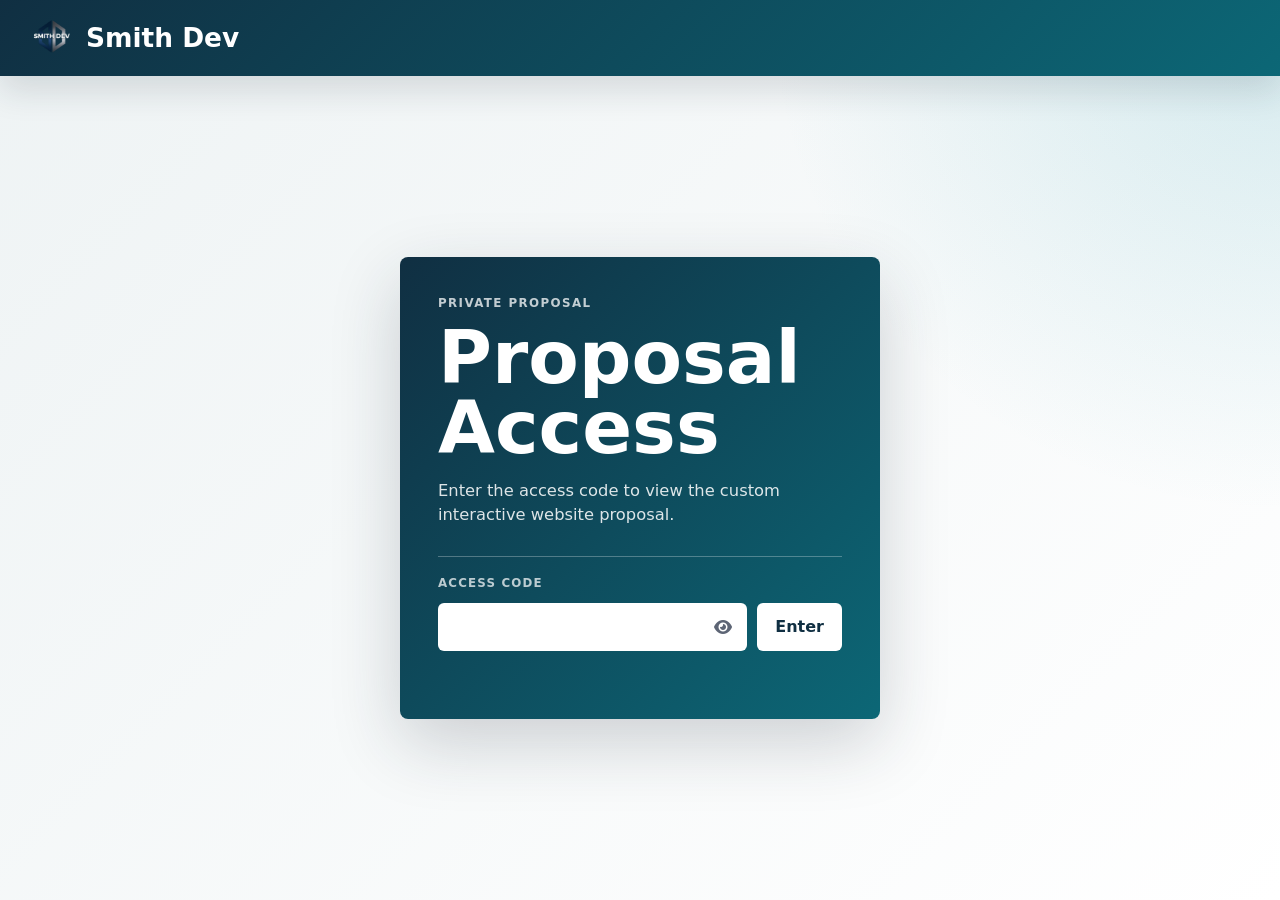
<file: index.html>
<!doctype html>
<html lang="en">
<head>
  <meta charset="utf-8">
  <meta name="viewport" content="width=device-width, initial-scale=1">
  <title>Custom Interactive Website Proposal | Smith Dev</title>
  <meta name="description" content="Custom interactive website proposal options for the client project.">
  <script src="proposal-auth.js"></script>
  <link rel="stylesheet" href="https://cdnjs.cloudflare.com/ajax/libs/font-awesome/6.5.1/css/all.min.css">
  <link rel="stylesheet" href="styles.css">
  <link rel="icon" type="image/png" sizes="32x32" href="./smithdev logo.png">
  
</head>
<body>
  <header class="site-header">
    <button class="menu-button" type="button" aria-label="Open navigation menu" onclick="document.body.classList.toggle('nav-open')"><i class="fa-solid fa-bars" aria-hidden="true"></i></button>
    <a class="brand" href="index.html" aria-label="Smith Dev home">
      <img src="smithdev logo.png" alt="">
      <span>Smith Dev</span>
    </a>
    <nav aria-label="Package pages">
      <a class="active" href="index.html">Home</a>
      <a href="starter.html">Lean</a>
      <a href="standard.html">Standard</a>
      <a href="advanced.html">Advanced</a>
      <div class="settings-menu">
        <button class="settings-button" type="button" aria-label="Open site options" aria-haspopup="true"><i class="fa-solid fa-gear" aria-hidden="true"></i></button>
        <div class="settings-dropdown">
          <a href="contact.html">Contact</a>
          <a href="login.html" data-logout>Log Out</a>
        </div>
      </div>
    </nav>
  </header>

  <main>
    <section class="hero">
      <button class="pdf-button" type="button" onclick="window.print()"><i class="fa-solid fa-file-pdf" aria-hidden="true"></i> Download PDF</button>
      <div class="hero-content">
        <p class="eyebrow">Custom Interactive Website Proposal</p>
        <h1>Custom Interactive Website Proposal</h1>
        <p class="hero-copy">Three build options for a gluten-free and celiac-friendly Disneyland dining website. This proposal is for a responsive web application that runs in a web browser on desktop, tablet, and mobile devices.</p>
        <div class="hero-meta">
          <div class="mobile-hide"><span>Prepared by</span><strong>Smith Dev</strong></div>
          <div><span>Estimated completion</span><strong>By October 2026</strong></div>
        </div>
      </div>
    </section>

    <section class="pricing-section" aria-labelledby="packages">
      <div class="section-heading">
        <p class="section-kicker">Package Options</p>
        <h2 id="packages">Choose the Right Build</h2>
      </div>

      <div class="pricing-grid">
        <article class="plan-card">
          <div class="plan-top">
            <p class="plan-name">Lean Build</p>
          </div>
          <div class="plan-price">$7,000</div>
          <p class="plan-note">A lower-cost informational website foundation with the core map, restaurant, menu, and search experience.</p>
          <a class="plan-button" href="starter.html">View details</a>
          <ul class="feature-list">
            <li>Account access, payment setup, and admin/user permissions</li>
            <li>Static Disneyland map browsing with gluten-free restaurant locations</li>
            <li>Restaurant detail pages and food item database</li>
            <li>Search and filters for parks, restaurants, and food items</li>
            <li>Administrative content management for parks, restaurants, and menu items</li>
            <li>Mobile responsive design for phone, tablet, and desktop</li>
            <li>Domain, hosting, GitHub, and launch setup</li>
          </ul>
        </article>

        <article class="plan-card featured">
          <div class="badge">Recommended</div>
          <div class="plan-top">
            <p class="plan-name">Standard Build</p>
          </div>
          <div class="plan-price">$8,500</div>
          <p class="plan-note">The complete build that matches the primary project vision and launch requirements.</p>
          <a class="plan-button" href="standard.html">View details</a>
          <ul class="feature-list">
            <li>Everything in Lean Build</li>
            <li>Custom uploaded park maps with editable restaurant pins</li>
            <li>Location, nearby restaurants, and approximate walking distance when permission is granted</li>
            <li>Get Directions button that opens Google Maps or Apple Maps</li>
            <li>Custom owner/admin management tools for parks, maps, restaurant pins, menu items, reviews, contributor approvals, permissions, and community updates</li>
            <li>Contributor approval questions from Anna before users can review or upload images</li>
            <li>Reviews, photo uploads, favorites, recently viewed items, and community update approvals</li>
            <li>Subscription management, paid member access, user permissions, and payment setup</li>
          </ul>
        </article>

        <article class="plan-card premium">
          <div class="badge">Most Complete</div>
          <div class="plan-top">
            <p class="plan-name">Advanced Build</p>
          </div>
          <div class="plan-price">$14,000</div>
          <p class="plan-note">Best for a more automated website with premium user experience and owner insight features.</p>
          <a class="plan-button" href="advanced.html">View details</a>
          <ul class="feature-list">
            <li>Everything in Standard Build</li>
            <li>AI chatbot and AI-assisted moderation support</li>
            <li>Google Sign-In, Apple Sign-In, and multi-factor authentication</li>
            <li>Mailchimp email campaign setup for user news and updates</li>
            <li>Dashboard analytics, reporting exports, search analytics, and restaurant popularity insights</li>
            <li>Premium mobile responsive design for phone, tablet, and desktop</li>
            <li>Recently Added, Trending Restaurants, admin activity logs, and premium interface polish</li>
          </ul>
        </article>
      </div>
    </section>

    <section class="compare-section feature-compare" aria-labelledby="compare">
      <div class="compare-title">
        <p class="section-kicker">Compare Features</p>
        <h2 id="compare">Compare All Features</h2>
      </div>

      <div class="compare-plans" aria-label="Package prices">
        <a href="starter.html"><span>Lean Build</span><strong>$7,000</strong></a>
        <a href="standard.html"><span>Standard Build</span><strong>$8,500</strong></a>
        <a href="advanced.html"><span>Advanced Build</span><strong>$14,000</strong></a>
      </div>

      <details class="matrix-group" open>
        <summary class="matrix-heading"><span></span><strong>Project Setup and Launch Services</strong><b class="chevron" aria-hidden="true"></b></summary>
        <div class="table-wrap">
          <table class="feature-matrix">
            <tbody>
              <tr><th scope="row">Scope planning: pages, roles, payments, admin tools, content fields, and launch priorities.</th><td><i class="yes">Yes</i></td><td><i class="yes">Yes</i></td><td><i class="yes">Yes</i></td></tr>
              <tr><th scope="row">Design approval before development: layout direction, visual style, and core website flow.</th><td><i class="yes">Yes</i></td><td><i class="yes">Yes</i></td><td><i class="yes">Yes</i></td></tr>
              <tr><th scope="row">GitHub repository setup for code, version tracking, and project handoff.</th><td><i class="yes">Yes</i></td><td><i class="yes">Yes</i></td><td><i class="yes">Yes</i></td></tr>
              <tr><th scope="row">GoDaddy or Cloudflare domain connection.</th><td><i class="yes">Yes</i></td><td><i class="yes">Yes</i></td><td><i class="yes">Yes</i></td></tr>
              <tr><th scope="row">Hosting, database, website settings, security certificate, and live launch.</th><td><i class="yes">Yes</i></td><td><i class="yes">Yes</i></td><td><i class="yes">Yes</i></td></tr>
              <tr><th scope="row">Mobile responsive design for phone, tablet, and desktop.</th><td><i class="yes">Yes</i></td><td><i class="yes">Yes</i></td><td><i class="yes">Yes</i></td></tr>
              <tr><th scope="row">Custom artwork, icons, and interface polish.</th><td><i class="yes">Yes</i></td><td><i class="yes">Yes</i></td><td><i class="yes">Yes</i></td></tr>
              <tr><th scope="row">Final testing for accounts, payments, admin tools, content, maps, and mobile layout.</th><td><i class="yes">Yes</i></td><td><i class="yes">Yes</i></td><td><i class="yes">Yes</i></td></tr>
            </tbody>
          </table>
        </div>
      </details>

      <details class="matrix-group" open>
        <summary class="matrix-heading"><span></span><strong>Website Views / Screens Included</strong><b class="chevron" aria-hidden="true"></b></summary>
        <div class="table-wrap">
          <table class="feature-matrix">
            <tbody>
              <tr><th scope="row">Home / package landing page.</th><td><i class="yes">Yes</i></td><td><i class="yes">Yes</i></td><td><i class="yes">Yes</i></td></tr>
              <tr><th scope="row">Sign up, sign in, password reset, and email verification pages.</th><td><i class="yes">Yes</i></td><td><i class="yes">Yes</i></td><td><i class="yes">Yes</i></td></tr>
              <tr><th scope="row">User settings page for password change and account deletion.</th><td><i class="yes">Yes</i></td><td><i class="yes">Yes</i></td><td><i class="yes">Yes</i></td></tr>
              <tr><th scope="row">Payment / subscription checkout page.</th><td><i class="yes">Yes</i></td><td><i class="yes">Yes</i></td><td><i class="yes">Yes</i></td></tr>
              <tr><th scope="row">Map page for restaurant pins and food browsing.</th><td><i class="yes">Yes</i></td><td><i class="yes">Yes</i></td><td><i class="yes">Yes</i></td></tr>
              <tr><th scope="row">Restaurant detail page.</th><td><i class="yes">Yes</i></td><td><i class="yes">Yes</i></td><td><i class="yes">Yes</i></td></tr>
              <tr><th scope="row">Food item detail page or section.</th><td><i class="yes">Yes</i></td><td><i class="yes">Yes</i></td><td><i class="yes">Yes</i></td></tr>
              <tr><th scope="row">Favorites and recently viewed view.</th><td><i class="no">No</i></td><td><i class="yes">Yes</i></td><td><i class="yes">Yes</i></td></tr>
              <tr><th scope="row">Review/photo submission view.</th><td><i class="no">No</i></td><td><i class="yes">Yes</i></td><td><i class="yes">Yes</i></td></tr>
              <tr><th scope="row">Contributor questionnaire view.</th><td><i class="no">No</i></td><td><i class="yes">Yes</i></td><td><i class="yes">Yes</i></td></tr>
              <tr><th scope="row">Community update submission view.</th><td><i class="no">No</i></td><td><i class="yes">Yes</i></td><td><i class="yes">Yes</i></td></tr>
              <tr><th scope="row">Owner/admin content dashboard.</th><td><i class="yes">Yes</i></td><td><i class="yes">Yes</i></td><td><i class="yes">Yes</i></td></tr>
              <tr><th scope="row">Advanced analytics and reporting pages.</th><td><i class="no">No</i></td><td><i class="no">No</i></td><td><i class="yes">Yes</i></td></tr>
              <tr><th scope="row">AI chatbot page or widget.</th><td><i class="no">No</i></td><td><i class="no">No</i></td><td><i class="yes">Yes</i></td></tr>
            </tbody>
          </table>
        </div>
      </details>

      <details class="matrix-group" open>
        <summary class="matrix-heading"><span></span><strong>Owner/Admin Management Services</strong><b class="chevron" aria-hidden="true"></b></summary>
        <div class="table-wrap">
          <table class="feature-matrix">
            <tbody>
              <tr><th scope="row">Manage users, permissions, parks, map points, restaurants, menu items, descriptions, and core website content.</th><td><i class="yes">Yes</i></td><td><i class="yes">Yes</i></td><td><i class="yes">Yes</i></td></tr>
              <tr><th scope="row">Manage reviews, contributor approvals, updates, and user-uploaded photos.</th><td><i class="no">No</i></td><td><i class="yes">Yes</i></td><td><i class="yes">Yes</i></td></tr>
              <tr><th scope="row">Dashboard summaries for approvals, activity, submissions, and content status.</th><td><i class="no">No</i></td><td><i class="no">No</i></td><td><i class="yes">Yes</i></td></tr>
              <tr><th scope="row">Restaurant popularity, search analytics, reporting exports, admin logs.</th><td><i class="no">No</i></td><td><i class="no">No</i></td><td><i class="yes">Yes</i></td></tr>
            </tbody>
          </table>
        </div>
      </details>

      <details class="matrix-group" open>
        <summary class="matrix-heading"><span></span><strong>Account, Payment, and Permission Services</strong><b class="chevron" aria-hidden="true"></b></summary>
        <div class="table-wrap">
          <table class="feature-matrix">
            <tbody>
              <tr><th scope="row">User accounts: create account, sign in, and access paid content.</th><td><i class="yes">Yes</i></td><td><i class="yes">Yes</i></td><td><i class="yes">Yes</i></td></tr>
              <tr><th scope="row">User account settings: change password and delete account.</th><td><i class="yes">Yes</i></td><td><i class="yes">Yes</i></td><td><i class="yes">Yes</i></td></tr>
              <tr><th scope="row">Verification and forgotten-password emails.</th><td><i class="yes">Yes</i></td><td><i class="yes">Yes</i></td><td><i class="yes">Yes</i></td></tr>
              <tr><th scope="row">Stripe or PayPal subscription/one-time payment access.</th><td><i class="yes">Yes</i></td><td><i class="yes">Yes</i></td><td><i class="yes">Yes</i></td></tr>
              <tr><th scope="row">Basic user roles: owner/admin access and paid user access.</th><td><i class="yes">Yes</i></td><td><i class="yes">Yes</i></td><td><i class="yes">Yes</i></td></tr>
              <tr><th scope="row">Google Sign-In, Apple Sign-In, and multi-factor authentication.</th><td><i class="no">No</i></td><td><i class="no">No</i></td><td><i class="yes">Yes</i></td></tr>
            </tbody>
          </table>
        </div>
      </details>

      <details class="matrix-group" open>
        <summary class="matrix-heading"><span></span><strong>Dining Content and Search Services</strong><b class="chevron" aria-hidden="true"></b></summary>
        <div class="table-wrap">
          <table class="feature-matrix">
            <tbody>
              <tr><th scope="row">Dining directory: parks, restaurants, carts, snack stands, quick-service locations, and menu items.</th><td><i class="yes">Yes</i></td><td><i class="yes">Yes</i></td><td><i class="yes">Yes</i></td></tr>
              <tr><th scope="row">Restaurant pages: description, hours, category, gluten-free options, allergy notes, mobile ordering, fryer status.</th><td><i class="yes">Yes</i></td><td><i class="yes">Yes</i></td><td><i class="yes">Yes</i></td></tr>
              <tr><th scope="row">Food item pages: name, description, price, gluten-free status, cross-contamination notes, fryer status.</th><td><i class="yes">Yes</i></td><td><i class="yes">Yes</i></td><td><i class="yes">Yes</i></td></tr>
              <tr><th scope="row">Search/filters: park, restaurant, item, meal type, fryer, mobile ordering, gluten-free only, location.</th><td><i class="yes">Yes</i></td><td><i class="yes">Yes</i></td><td><i class="yes">Yes</i></td></tr>
              <tr><th scope="row">Restaurant and menu item image galleries.</th><td><i class="no">No</i></td><td><i class="yes">Yes</i></td><td><i class="yes">Yes</i></td></tr>
              <tr><th scope="row">Saved favorites and recently viewed restaurants/menu items.</th><td><i class="no">No</i></td><td><i class="yes">Yes</i></td><td><i class="yes">Yes</i></td></tr>
              <tr><th scope="row">Recently Added and Trending Restaurants sections.</th><td><i class="no">No</i></td><td><i class="no">No</i></td><td><i class="yes">Yes</i></td></tr>
            </tbody>
          </table>
        </div>
      </details>

      <details class="matrix-group" open>
        <summary class="matrix-heading"><span></span><strong>Map and Location Services</strong><b class="chevron" aria-hidden="true"></b></summary>
        <div class="table-wrap">
          <table class="feature-matrix">
            <tbody>
              <tr><th scope="row">Static map browsing: show restaurant locations and gluten-free foods available, without live user location.</th><td><i class="yes">Yes</i></td><td><i class="yes">Yes</i></td><td><i class="yes">Yes</i></td></tr>
              <tr><th scope="row">Custom uploaded park map with editable restaurant pins.</th><td><i class="no">No</i></td><td><i class="yes">Yes</i></td><td><i class="yes">Yes</i></td></tr>
              <tr><th scope="row">Restaurant latitude and longitude stored for location services.</th><td><i class="no">No</i></td><td><i class="yes">Yes</i></td><td><i class="yes">Yes</i></td></tr>
              <tr><th scope="row">Live map user location, nearby restaurants, and approximate walking distance.</th><td><i class="no">No</i></td><td><i class="yes">Yes</i></td><td><i class="yes">Yes</i></td></tr>
              <tr><th scope="row">Get Directions button opens Google Maps or Apple Maps for turn-by-turn directions.</th><td><i class="no">No</i></td><td><i class="yes">Yes</i></td><td><i class="yes">Yes</i></td></tr>
              <tr><th scope="row">Admin tools for restaurant and food-location map points.</th><td><i class="yes">Yes</i></td><td><i class="yes">Yes</i></td><td><i class="yes">Yes</i></td></tr>
            </tbody>
          </table>
        </div>
      </details>

      <details class="matrix-group" open>
        <summary class="matrix-heading"><span></span><strong>Contributor, Review, and Update Services</strong><b class="chevron" aria-hidden="true"></b></summary>
        <div class="table-wrap">
          <table class="feature-matrix">
            <tbody>
              <tr><th scope="row">Anna's reviewer approval questionnaire.</th><td><i class="no">No</i></td><td><i class="yes">Yes</i></td><td><i class="yes">Yes</i></td></tr>
              <tr><th scope="row">Approve, deny, and revoke contributor permissions.</th><td><i class="no">No</i></td><td><i class="yes">Yes</i></td><td><i class="yes">Yes</i></td></tr>
              <tr><th scope="row">User star ratings, written reviews, and gluten-free/celiac context.</th><td><i class="no">No</i></td><td><i class="yes">Yes</i></td><td><i class="yes">Yes</i></td></tr>
              <tr><th scope="row">User photo uploads for restaurants, menu items, and experiences.</th><td><i class="no">No</i></td><td><i class="yes">Yes</i></td><td><i class="yes">Yes</i></td></tr>
              <tr><th scope="row">Community updates: menu changes, unavailable items, allergy notes.</th><td><i class="no">No</i></td><td><i class="yes">Yes</i></td><td><i class="yes">Yes</i></td></tr>
              <tr><th scope="row">Admin approval before reviews, photos, or updates publish.</th><td><i class="no">No</i></td><td><i class="yes">Yes</i></td><td><i class="yes">Yes</i></td></tr>
              <tr><th scope="row">AI-assisted moderation and advanced review statuses.</th><td><i class="no">No</i></td><td><i class="no">No</i></td><td><i class="yes">Yes</i></td></tr>
            </tbody>
          </table>
        </div>
      </details>

      <details class="matrix-group" open>
        <summary class="matrix-heading"><span></span><strong>Advanced Automation and Premium Polish</strong><b class="chevron" aria-hidden="true"></b></summary>
        <div class="table-wrap">
          <table class="feature-matrix">
            <tbody>
              <tr><th scope="row">AI chatbot for dining questions and website guidance.</th><td><i class="no">No</i></td><td><i class="no">No</i></td><td><i class="yes">Yes</i></td></tr>
              <tr><th scope="row">AI guidance content, answer sources, and owner review controls.</th><td><i class="no">No</i></td><td><i class="no">No</i></td><td><i class="yes">Yes</i></td></tr>
              <tr><th scope="row">Mailchimp campaigns for news, announcements, and user updates.</th><td><i class="no">No</i></td><td><i class="no">No</i></td><td><i class="yes">Yes</i></td></tr>
              <tr><th scope="row">Premium interface polish, extra testing, and larger launch review.</th><td><i class="no">No</i></td><td><i class="no">No</i></td><td><i class="yes">Yes</i></td></tr>
            </tbody>
          </table>
        </div>
      </details>
    </section>

    <section class="page-band platform-section" aria-labelledby="platform">
      <div class="section-heading">
        <p class="section-kicker">Platform Clarification</p>
        <h2 id="platform">Responsive Website</h2>
      </div>
      <p class="lead">This proposal includes the design and development of a custom responsive web application that runs in a web browser on desktop, tablet, and mobile devices. It is optimized for mobile use and does not include native iPhone or Android applications unless specifically noted.</p>
      <div class="platform-grid">
        <div>
          <h3>Included</h3>
          <ul class="scope-list">
            <li>Responsive website / web application.</li>
            <li>Works on desktop, tablet, and mobile browsers.</li>
            <li>Can be saved to a phone home screen for quick access.</li>
          </ul>
        </div>
        <div>
          <h3>Not Included</h3>
          <ul class="scope-list">
            <li>Native iPhone application.</li>
            <li>Native Android application.</li>
            <li>Apple App Store or Google Play Store submission.</li>
          </ul>
        </div>
      </div>
    </section>

    <p class="fine-print">*Estimated completion assumes timely client feedback, approval of milestones, and receipt of required content.</p>

  </main>
</body>
</html>
</file>
<file: styles.css>
:root {
  --ink: #172033;
  --muted: #5d6575;
  --line: #dce4ea;
  --paper: #ffffff;
  --wash: #f5f8f8;
  --brand: #0c6776;
  --brand-dark: #102f42;
  --accent: #2f9fb3;
  --premium: #0a4f68;
}

* {
  box-sizing: border-box;
}

body {
  margin: 0;
  color: var(--ink);
  background: #eef3f4;
  font-family: Inter, ui-sans-serif, system-ui, -apple-system, BlinkMacSystemFont, "Segoe UI", sans-serif;
  line-height: 1.5;
}

a {
  color: inherit;
}

.site-header {
  position: sticky;
  top: 0;
  z-index: 10;
  display: flex;
  align-items: center;
  justify-content: space-between;
  gap: 22px;
  padding: 14px 28px;
  background: rgba(255, 255, 255, 0.92);
  border-bottom: 1px solid var(--line);
  backdrop-filter: blur(14px);
}

.menu-button {
  display: none;
  place-items: center;
  width: 42px;
  height: 42px;
  flex: 0 0 auto;
  padding: 0;
  color: var(--brand-dark);
  background: transparent;
  border: 0;
  border-radius: 6px;
  cursor: pointer;
  font: inherit;
  font-size: 1.35rem;
}

.menu-button:hover,
.menu-button:focus-visible {
  color: var(--brand);
  background: var(--wash);
  outline: none;
}

.brand {
  display: inline-flex;
  align-items: center;
  gap: 12px;
  color: var(--brand-dark);
  font-weight: 850;
  text-decoration: none;
}

.brand img {
  width: 56px;
  height: 56px;
  object-fit: contain;
  border-radius: 6px;
}

.brand span {
  color: var(--brand-dark);
  font-size: clamp(1.45rem, 2.4vw, 2rem);
  font-weight: 900;
  line-height: 1;
}

nav {
  display: flex;
  align-items: center;
  gap: 6px;
  flex-wrap: wrap;
}

nav a {
  padding: 8px 10px;
  color: var(--muted);
  border-radius: 6px;
  font-size: 0.9rem;
  font-weight: 750;
  text-decoration: none;
}

nav a:hover,
nav a.active {
  color: var(--brand-dark);
  background: var(--wash);
}

.settings-menu {
  position: relative;
  display: inline-flex;
}

.settings-button {
  display: inline-grid;
  place-items: center;
  width: 42px;
  height: 42px;
  padding: 0;
  color: var(--muted);
  background: transparent;
  border: 0;
  border-radius: 6px;
  cursor: pointer;
  font: inherit;
  font-size: 1.35rem;
  line-height: 1;
}

.settings-button:hover,
.settings-button:focus-visible,
.settings-button.active {
  color: var(--brand-dark);
  background: transparent;
}

.settings-dropdown {
  position: absolute;
  top: calc(100% + 12px);
  right: 0;
  min-width: 150px;
  padding: 14px 8px;
  background: #ffffff;
  border: 1px solid var(--line);
  border-radius: 8px;
  box-shadow: 0 18px 45px rgba(28, 42, 55, 0.16);
  opacity: 0;
  pointer-events: none;
  transform: translateY(-4px);
  transition: opacity 0.18s ease 0.15s, transform 0.18s ease 0.15s;
}

.settings-dropdown::before {
  position: absolute;
  right: 0;
  bottom: 100%;
  width: 100%;
  height: 16px;
  content: "";
}

.settings-menu:hover .settings-dropdown,
.settings-menu:focus-within .settings-dropdown {
  opacity: 1;
  pointer-events: auto;
  transform: translateY(0);
  transition-delay: 0s;
}

.settings-dropdown a {
  display: block;
  width: 100%;
}

.back-to-top {
  display: none;
}

main {
  width: min(1180px, calc(100% - 32px));
  margin: 0 auto;
  padding-bottom: 72px;
}

.proposal {
  width: min(100%, 980px);
  margin: 28px auto 60px;
  background: var(--paper);
  box-shadow: 0 24px 80px rgba(28, 42, 55, 0.18);
}

.cover {
  position: relative;
  min-height: 620px;
  display: grid;
  grid-template-columns: 0.95fr 1.05fr;
  overflow: hidden;
  background: #eef4f4;
}

.cover-copy {
  display: flex;
  flex-direction: column;
  justify-content: space-between;
  padding: 46px;
  color: #ffffff;
  background: linear-gradient(180deg, var(--brand-dark), #0c6b78);
}

.cover-copy .summary {
  max-width: 560px;
  margin: 0;
  color: rgba(255, 255, 255, 0.88);
  font-size: 1.05rem;
}

.cover-meta {
  display: grid;
  margin-top: 36px;
  padding-top: 18px;
  border-top: 1px solid rgba(255, 255, 255, 0.28);
}

.cover-meta div {
  display: grid;
  gap: 3px;
  padding: 10px 0;
}

.cover-meta span {
  color: rgba(255, 255, 255, 0.7);
  font-size: 0.7rem;
  font-weight: 800;
  text-transform: uppercase;
  letter-spacing: 0.1em;
}

.cover-meta strong {
  color: #ffffff;
  font-size: 1rem;
}

.cover-visual {
  display: flex;
  align-items: center;
  justify-content: center;
  padding: 46px;
}

.brand-panel {
  width: min(100%, 520px);
  border-radius: 8px;
  box-shadow: 0 24px 70px rgba(24, 44, 58, 0.18);
}

.brand-panel img {
  display: block;
  width: 100%;
  height: auto;
  border-radius: 8px;
}

.page {
  padding: 34px 54px;
  border-top: 1px solid var(--line);
}

.hero,
.package-hero {
  position: relative;
  margin: 28px 0 18px;
  padding: 46px;
  color: #ffffff;
  background: linear-gradient(135deg, var(--brand-dark), var(--brand));
  border-radius: 8px;
  box-shadow: 0 24px 70px rgba(28, 42, 55, 0.16);
}

.hero h1 {
  color: #ffffff;
}

.hero-content {
  max-width: 880px;
  padding-right: 180px;
}

.pdf-button {
  position: absolute;
  top: 22px;
  right: 22px;
  z-index: 2;
  display: inline-flex;
  align-items: center;
  gap: 8px;
  padding: 10px 13px;
  color: var(--brand-dark);
  background: #ffffff;
  border: 1px solid rgba(255, 255, 255, 0.35);
  border-radius: 6px;
  box-shadow: 0 12px 30px rgba(16, 47, 66, 0.18);
  cursor: pointer;
  font: inherit;
  font-size: 0.82rem;
  font-weight: 850;
}

.pdf-button:hover,
.pdf-button:focus-visible {
  color: #ffffff;
  background: var(--brand-dark);
  outline: none;
}

.cover-pdf {
  color: #ffffff;
  background: rgba(16, 47, 66, 0.92);
  border-color: rgba(255, 255, 255, 0.25);
}

.cover-pdf:hover,
.cover-pdf:focus-visible {
  color: var(--brand-dark);
  background: #ffffff;
}

.proposal h1 {
  max-width: 10ch;
  font-size: clamp(3.1rem, 7vw, 5.65rem);
}

.package-hero.recommended {
  background: linear-gradient(135deg, #103244, #0d7374);
}

.package-hero.premium {
  background: linear-gradient(135deg, var(--brand-dark), var(--premium));
}

.eyebrow,
.section-kicker,
.plan-name {
  margin: 0 0 10px;
  font-size: 0.74rem;
  font-weight: 850;
  letter-spacing: 0.12em;
  text-transform: uppercase;
}

.eyebrow {
  color: rgba(255, 255, 255, 0.75);
}

.section-kicker,
.plan-name {
  color: var(--brand);
}

h1,
h2,
h3,
p {
  margin-top: 0;
}

h1 {
  max-width: 780px;
  margin-bottom: 16px;
  font-size: clamp(3rem, 7vw, 5.8rem);
  line-height: 0.95;
  letter-spacing: 0;
}

h2 {
  margin-bottom: 12px;
  color: var(--brand-dark);
  font-size: clamp(1.55rem, 3vw, 2.25rem);
  line-height: 1.05;
}

h3 {
  margin-bottom: 0;
  color: var(--brand-dark);
  font-size: 1rem;
}

.hero-copy {
  max-width: 740px;
  margin-bottom: 0;
  color: rgba(255, 255, 255, 0.88);
  font-size: 1.08rem;
}

.hero-meta {
  display: flex;
  gap: 14px;
  flex-wrap: wrap;
  margin-top: 28px;
}

.hero-meta div,
.mini-grid div,
.summary-card {
  background: var(--paper);
  border: 1px solid var(--line);
  border-radius: 8px;
}

.hero-meta div {
  min-width: 190px;
  padding: 14px 16px;
  color: var(--ink);
}

.hero-meta span,
dt {
  display: block;
  color: var(--muted);
  font-size: 0.72rem;
  font-weight: 850;
  letter-spacing: 0.08em;
  text-transform: uppercase;
}

.hero-meta strong,
dd {
  margin: 4px 0 0;
  color: var(--brand-dark);
  font-weight: 850;
}

.stats {
  display: grid;
  grid-template-columns: repeat(3, 1fr);
  gap: 14px;
  margin-top: 18px;
}

.stat {
  min-height: 96px;
  padding: 14px;
  background: var(--wash);
  border: 1px solid var(--line);
  border-radius: 8px;
}

.stat span {
  display: block;
  color: var(--muted);
  font-size: 0.76rem;
  font-weight: 800;
  text-transform: uppercase;
  letter-spacing: 0.08em;
}

.stat strong {
  display: block;
  margin-top: 7px;
  color: var(--brand-dark);
  font-size: 1.35rem;
  line-height: 1.08;
}

.pricing-section,
.compare-section,
.cost-section,
.content-grid,
.page-band {
  margin: 18px 0;
  padding: 28px;
  background: var(--paper);
  border: 1px solid var(--line);
  border-radius: 8px;
}

.section-heading {
  margin-bottom: 20px;
}

.pricing-grid {
  display: grid;
  grid-template-columns: repeat(3, minmax(0, 1fr));
  gap: 16px;
  align-items: start;
}

.plan-card {
  position: relative;
  overflow: hidden;
  min-height: 100%;
  padding: 20px;
  background: #ffffff;
  border: 1px solid var(--line);
  border-radius: 8px;
}

.plan-card::before {
  content: "";
  position: absolute;
  inset: 0 0 auto;
  height: 4px;
  background: linear-gradient(90deg, var(--brand), var(--accent));
}

.plan-card.featured {
  border-color: var(--accent);
  box-shadow: 0 18px 48px rgba(12, 103, 118, 0.13);
}

.plan-card.premium {
  border-color: var(--premium);
}

.badge {
  display: inline-block;
  margin-bottom: 8px;
  padding: 5px 8px;
  color: #ffffff;
  background: var(--premium);
  border-radius: 4px;
  font-size: 0.72rem;
  font-weight: 850;
  text-transform: uppercase;
}

.plan-top {
  min-height: 32px;
}

.plan-price,
.package-price {
  margin: 6px 0 8px;
  color: var(--brand-dark);
  font-size: 2.5rem;
  font-weight: 900;
  line-height: 1;
}

.package-price {
  color: #ffffff;
  font-size: 3rem;
}

.plan-note,
.lead {
  color: var(--muted);
}

.plan-button {
  display: block;
  margin: 18px 0;
  padding: 12px 14px;
  color: #ffffff;
  background: var(--brand);
  border-radius: 6px;
  font-weight: 850;
  text-align: center;
  text-decoration: none;
}

.plan-card.premium .plan-button {
  color: #ffffff;
  background: var(--brand-dark);
}

.feature-list {
  display: grid;
  gap: 11px;
  margin: 0;
  padding: 0;
  list-style: none;
}

.feature-list li {
  position: relative;
  padding-left: 20px;
  color: #263244;
  font-size: 0.92rem;
}

.feature-list li::before {
  content: "";
  position: absolute;
  left: 0;
  top: 0.66em;
  width: 8px;
  height: 8px;
  background: var(--accent);
  border-radius: 999px;
}

.feature-list.large {
  gap: 12px;
}

.feature-list.large li {
  padding: 12px 12px 12px 34px;
  background: var(--wash);
  border: 1px solid var(--line);
  border-radius: 8px;
  font-size: 1rem;
}

.feature-list.large li::before {
  left: 14px;
  top: 19px;
}

.feature-grid,
.scope-list {
  display: grid;
  grid-template-columns: 1fr;
  gap: 10px;
  margin: 16px 0 0;
  padding: 0;
  list-style: none;
}

.feature-grid li,
.scope-list li {
  position: relative;
  padding: 11px 13px 11px 36px;
  background: #ffffff;
  border: 1px solid var(--line);
  border-radius: 8px;
}

.feature-grid li::before,
.scope-list li::before {
  content: "";
  position: absolute;
  left: 15px;
  top: 17px;
  width: 9px;
  height: 9px;
  background: var(--accent);
  border-radius: 999px;
  box-shadow: 0 0 0 4px rgba(47, 159, 179, 0.14);
}

.platform-grid {
  display: grid;
  grid-template-columns: repeat(2, minmax(0, 1fr));
  gap: 16px;
  margin-top: 18px;
}

.platform-grid > div {
  padding: 18px;
  background: var(--wash);
  border: 1px solid var(--line);
  border-radius: 8px;
}

.table-wrap {
  overflow-x: auto;
}

.feature-compare {
  padding: 34px 22px;
}

.compare-title {
  margin-bottom: 22px;
  text-align: center;
}

.compare-title h2 {
  font-size: clamp(2.35rem, 6vw, 4.2rem);
  font-weight: 450;
  line-height: 1;
}

.compare-plans {
  display: grid;
  grid-template-columns: 42% repeat(3, minmax(0, 1fr));
  gap: 14px;
  width: 100%;
  margin: 0 auto 22px;
}

.compare-plans::before {
  content: "";
}

.compare-plans a {
  position: relative;
  display: grid;
  min-height: 72px;
  place-items: center;
  padding: 12px;
  color: var(--ink);
  background: #ffffff;
  border: 1px solid #bccbd4;
  border-radius: 8px;
  text-align: center;
  text-decoration: none;
}

.compare-plans a.best {
  border-color: var(--brand-dark);
  box-shadow: inset 0 12px 0 var(--brand-dark);
}

.compare-plans em {
  position: absolute;
  top: 2px;
  color: #ffffff;
  font-size: 0.62rem;
  font-style: normal;
  font-weight: 850;
  text-transform: uppercase;
}

.compare-plans span,
.compare-plans strong {
  display: block;
}

.compare-plans span {
  color: var(--muted);
  font-size: 0.8rem;
}

.compare-plans strong {
  color: var(--brand-dark);
  font-size: 0.95rem;
}

.matrix-group {
  margin-top: 10px;
}

.matrix-group summary {
  cursor: pointer;
  list-style: none;
}

.matrix-group summary::-webkit-details-marker {
  display: none;
}

.matrix-heading {
  display: grid;
  grid-template-columns: auto 1fr auto;
  align-items: center;
  gap: 10px;
  padding: 12px 14px;
  color: var(--brand-dark);
  background: #ffffff;
  border: 1px solid var(--accent);
  border-radius: 8px;
  box-shadow: inset 0 2px 0 rgba(47, 159, 179, 0.22);
}

.matrix-heading span {
  width: 18px;
  height: 18px;
  background: linear-gradient(135deg, var(--brand), var(--accent));
  border-radius: 50%;
}

.matrix-heading strong {
  font-size: 0.9rem;
}

.matrix-heading .chevron {
  width: 11px;
  height: 11px;
  border-right: 2px solid var(--brand);
  border-bottom: 2px solid var(--brand);
  transform: rotate(45deg) translateY(-2px);
  transition: transform 0.18s ease;
}

.matrix-group[open] .matrix-heading .chevron {
  transform: rotate(225deg) translateY(-2px);
}

.feature-matrix {
  margin-top: 6px;
  min-width: 760px;
  background: #ffffff;
  border: 1px solid var(--line);
  border-radius: 8px;
  border-collapse: separate;
  border-spacing: 0;
  overflow: hidden;
}

.feature-matrix th,
.feature-matrix td {
  padding: 11px 14px;
  border-bottom: 1px solid var(--line);
  font-size: 0.84rem;
}

.feature-matrix th {
  width: 42%;
  color: #263244;
  font-weight: 550;
  letter-spacing: 0;
  text-transform: none;
}

.feature-matrix td {
  width: 19.333%;
  color: var(--brand-dark);
  text-align: center;
}

.feature-matrix tr:last-child th,
.feature-matrix tr:last-child td {
  border-bottom: 0;
}

.feature-matrix tbody tr:nth-child(even) td,
.feature-matrix tbody tr:nth-child(even) th {
  background: var(--wash);
}

.feature-matrix i {
  font-style: normal;
  font-weight: 750;
}

.feature-matrix .yes {
  display: inline-grid;
  place-items: center;
  width: 22px;
  height: 22px;
  color: var(--brand);
  font-size: 0;
}

.feature-matrix .yes::before {
  content: "\2713";
  color: var(--accent);
  font-size: 1.18rem;
  font-weight: 900;
  line-height: 1;
}

.feature-matrix .no {
  display: inline-grid;
  place-items: center;
  width: 22px;
  height: 22px;
  color: #a7b5bf;
  font-size: 0;
}

.feature-matrix .no::before {
  content: "\2013";
  color: #b7c5ce;
  font-size: 1.05rem;
  font-weight: 850;
  line-height: 1;
}

table {
  width: 100%;
  border-collapse: collapse;
}

th,
td {
  padding: 13px 14px;
  text-align: left;
  border-bottom: 1px solid var(--line);
  vertical-align: top;
}

th {
  color: var(--brand-dark);
  font-size: 0.78rem;
  letter-spacing: 0.07em;
  text-transform: uppercase;
}

th span {
  display: inline-block;
  margin-top: 4px;
  color: var(--muted);
  font-size: 0.78rem;
  letter-spacing: 0;
  text-transform: none;
}

tbody tr:nth-child(even) td {
  background: var(--wash);
}

.total-row td,
.total-row strong {
  color: var(--brand-dark);
  font-weight: 850;
}

.technical-table th,
.technical-table td {
  white-space: normal;
}

.technical-table td:first-child {
  width: 24%;
}

.technical-table td:nth-child(2) {
  width: 28%;
  font-weight: 750;
  color: var(--brand-dark);
}

.price-band {
  display: grid;
  grid-template-columns: 1fr auto;
  align-items: center;
  gap: 20px;
  margin-top: 18px;
  padding: 20px;
  color: #ffffff;
  background: var(--brand-dark);
  border-radius: 8px;
}

.price-band p {
  margin: 0;
  color: rgba(255, 255, 255, 0.76);
}

.price-band strong {
  display: block;
  margin-top: 4px;
  font-size: 1.18rem;
}

.price {
  color: #ffffff;
  font-size: 2.6rem;
  font-weight: 850;
  line-height: 1;
  white-space: nowrap;
}

.payment {
  position: relative;
  display: grid;
  grid-template-columns: repeat(3, minmax(0, 1fr));
  gap: 18px;
  margin-top: 24px;
}

.payment::before {
  position: absolute;
  top: 34px;
  left: 12%;
  right: 12%;
  height: 2px;
  background: linear-gradient(90deg, var(--brand), var(--accent));
  content: "";
}

.payment-step {
  position: relative;
  z-index: 1;
  padding: 56px 18px 18px;
  background: #ffffff;
  border: 1px solid var(--line);
  border-radius: 8px;
}

.payment-step::before {
  position: absolute;
  top: 22px;
  left: 18px;
  width: 20px;
  height: 20px;
  background: var(--brand);
  border: 4px solid #ffffff;
  border-radius: 50%;
  box-shadow: 0 0 0 1px var(--accent);
  content: "";
}

.payment-step span {
  color: var(--muted);
  font-size: 0.76rem;
  font-weight: 800;
  text-transform: uppercase;
  letter-spacing: 0.08em;
}

.payment-step strong {
  display: block;
  margin-top: 5px;
  color: var(--brand-dark);
  font-size: 1.35rem;
}

.payment-note {
  margin-top: 18px;
  padding: 18px;
  background: var(--wash);
  border: 1px solid var(--line);
  border-left: 4px solid var(--brand);
  border-radius: 8px;
}

.payment-note strong {
  display: block;
  color: var(--brand-dark);
  font-size: 1rem;
}

.payment-note p {
  margin: 6px 0 0;
  color: var(--muted);
}

.content-grid {
  display: grid;
  grid-template-columns: minmax(0, 1.5fr) minmax(280px, 0.7fr);
  gap: 24px;
  align-items: start;
}

.summary-card {
  padding: 22px;
}

.summary-card.premium {
  border-color: rgba(12, 103, 118, 0.4);
}

.summary-card dl {
  display: grid;
  gap: 14px;
  margin: 20px 0 0;
}

.summary-card dl div {
  padding-top: 14px;
  border-top: 1px solid var(--line);
}

.mini-grid {
  display: grid;
  grid-template-columns: repeat(5, minmax(0, 1fr));
  gap: 12px;
}

.mini-grid div {
  padding: 15px;
}

.mini-grid strong {
  display: block;
  color: var(--brand-dark);
}

.mini-grid span {
  display: block;
  margin-top: 4px;
  color: var(--muted);
  font-size: 0.88rem;
}

.contact-hero h1 {
  max-width: 780px;
}

.contact-section {
  margin: 18px 0;
  padding: 36px;
  background: var(--paper);
  border: 1px solid var(--line);
  border-radius: 8px;
  box-shadow: 0 18px 60px rgba(28, 42, 55, 0.1);
}

.contact-grid {
  display: grid;
  grid-template-columns: repeat(3, minmax(0, 1fr));
  gap: 14px;
}

.contact-card {
  padding: 20px;
  background: var(--wash);
  border: 1px solid var(--line);
  border-radius: 8px;
}

.contact-card span {
  display: block;
  margin-bottom: 8px;
  color: var(--brand);
  font-size: 0.74rem;
  font-weight: 850;
  letter-spacing: 0.12em;
  text-transform: uppercase;
}

.contact-card strong {
  display: block;
  color: var(--brand-dark);
  font-size: 1.1rem;
  overflow-wrap: anywhere;
}

.contact-card a {
  color: inherit;
  text-decoration-thickness: 2px;
  text-underline-offset: 4px;
}

.contact-card p,
.contact-profile p {
  margin: 10px 0 0;
  color: var(--muted);
}

.contact-profile {
  max-width: 820px;
}

.fine-print {
  margin: 18px 0 0;
  color: var(--muted);
  font-size: 0.86rem;
}

@media (max-width: 900px) {
  .pricing-grid,
  .content-grid,
  .mini-grid,
  .platform-grid,
  .contact-grid {
    grid-template-columns: 1fr;
  }

  .site-header {
    position: static;
    align-items: center;
    flex-direction: row;
    justify-content: flex-start;
    gap: 10px;
    padding: 10px 16px;
    backdrop-filter: none;
  }

  .menu-button {
    display: inline-grid;
    order: 1;
  }

  .brand {
    order: 2;
    gap: 8px;
  }

  .brand img {
    width: 44px;
    height: 44px;
  }

  .brand span {
    font-size: 1.5rem;
  }

  nav {
    position: fixed;
    top: 65px;
    bottom: auto;
    left: 0;
    right: auto;
    order: 3;
    display: flex;
    align-items: stretch;
    flex-direction: column;
    gap: 6px;
    width: min(86vw, 360px);
    min-height: calc(100dvh - 65px);
    padding: 18px;
    background: #ffffff;
    border-right: 1px solid var(--line);
    border-radius: 0 10px 10px 0;
    box-shadow: 18px 0 50px rgba(28, 42, 55, 0.2);
    transform: translateX(-105%);
    transition: transform 0.22s ease;
  }

  .nav-open nav {
    transform: translateX(0);
  }

  .nav-open::before {
    position: fixed;
    inset: 65px 0 0;
    z-index: 18;
    background: rgba(16, 47, 66, 0.24);
    content: "";
  }

  nav a {
    width: 100%;
    padding: 12px 12px;
    font-size: 1rem;
  }

  .settings-menu {
    display: block;
    width: 100%;
  }

  .settings-button {
    display: none;
  }

  .settings-dropdown {
    position: static;
    display: block;
    min-width: 0;
    margin-top: 0;
    padding: 0;
    background: transparent;
    border: 0;
    box-shadow: none;
    opacity: 1;
    pointer-events: auto;
    transform: none;
    transition: none;
  }

  .settings-dropdown a {
    width: 100%;
    padding: 12px;
  }

  .settings-dropdown::before {
    display: none;
  }

  .settings-menu:hover .settings-dropdown,
  .settings-menu:focus-within .settings-dropdown {
    display: block;
  }

  .site-header {
    z-index: 40;
  }

  .menu-button,
  .brand {
    position: relative;
    z-index: 21;
  }

  .nav-open nav {
    z-index: 39;
  }

  .back-to-top {
    position: fixed;
    right: 18px;
    bottom: 18px;
    z-index: 35;
    display: inline-grid;
    place-items: center;
    width: 54px;
    height: 54px;
    padding: 0;
    color: #ffffff;
    background: var(--brand-dark);
    border: 0;
    border-radius: 999px;
    box-shadow: 0 16px 34px rgba(16, 47, 66, 0.26);
    cursor: pointer;
    font: inherit;
    font-size: 1.05rem;
    opacity: 0;
    pointer-events: none;
    transform: translateY(10px);
    transition: opacity 0.18s ease, transform 0.18s ease, background 0.18s ease;
  }

  .back-to-top span {
    position: absolute;
    width: 1px;
    height: 1px;
    overflow: hidden;
    clip: rect(0 0 0 0);
    white-space: nowrap;
  }

  .back-to-top.is-visible {
    opacity: 1;
    pointer-events: auto;
    transform: translateY(0);
  }

  .back-to-top:hover,
  .back-to-top:focus-visible {
    background: var(--brand);
    outline: none;
  }

  .hero,
  .package-hero,
  .pricing-section,
  .compare-section,
  .cost-section,
  .contact-section,
  .content-grid,
  .page-band {
    padding: 22px;
  }

  .hero {
    width: 100%;
    min-height: 460px;
    margin: 18px auto 18px;
    padding: 30px 24px;
    overflow: hidden;
    border-radius: 8px;
  }

  main {
    width: min(100% - 24px, 1180px);
  }

  .proposal {
    width: 100%;
    margin: 18px auto 42px;
  }

  .cover {
    min-height: auto;
    grid-template-columns: 1fr;
  }

  .cover-copy {
    min-height: auto;
    padding: 30px 24px;
  }

  .cover-copy .summary {
    font-size: 1rem;
  }

  .cover-meta {
    margin-top: 26px;
  }

  .cover-visual {
    display: none;
  }

  .page {
    padding: 28px 22px;
    overflow-x: auto;
  }

  .proposal h1 {
    max-width: none;
    font-size: clamp(2.6rem, 13vw, 4.2rem);
  }

  .stats,
  .price-band {
    grid-template-columns: 1fr;
  }

  .stat {
    min-height: auto;
  }

  .price-band {
    align-items: start;
  }

  .price {
    font-size: 2.25rem;
  }

  .feature-grid li,
  .scope-list li {
    padding: 11px 12px 11px 32px;
  }

  .feature-grid li::before,
  .scope-list li::before {
    left: 13px;
  }

  table {
    min-width: 620px;
  }

  .technical-table td:first-child,
  .technical-table td:nth-child(2) {
    width: auto;
  }

  .hero-content {
    padding-right: 0;
  }

  .hero h1 {
    max-width: 9ch;
    font-size: clamp(3rem, 11vw, 4.35rem);
  }

  .hero .hero-copy {
    max-width: 36rem;
    margin-top: 18px;
  }

  .hero .hero-meta {
    display: grid;
    gap: 0;
    margin-top: 28px;
    padding-top: 18px;
    border-top: 1px solid rgba(255, 255, 255, 0.28);
  }

  .hero .hero-meta div {
    width: auto;
    min-width: 0;
    padding: 10px 0;
    color: #ffffff;
    background: transparent;
    border: 0;
    border-radius: 0;
  }

  .hero .hero-meta span {
    color: rgba(255, 255, 255, 0.72);
  }

  .hero .hero-meta strong {
    color: #ffffff;
  }

  .pdf-button {
    display: none;
  }

  .mobile-hide {
    display: none;
  }

  .cover-pdf {
    justify-self: end;
    margin: 16px 16px 0 0;
  }

  h1 {
    font-size: 3rem;
  }

  .compare-plans {
    position: sticky;
    top: 0;
    z-index: 8;
    grid-template-columns: repeat(3, minmax(0, 1fr));
    gap: 4px;
    margin: 0 -10px 16px;
    padding: 8px;
    background: rgba(238, 243, 244, 0.98);
    border-bottom: 1px solid var(--line);
  }

  .compare-plans a {
    min-height: 72px;
    padding: 11px 6px;
    border-radius: 6px;
  }

  .compare-plans span {
    font-size: 0.76rem;
    line-height: 1.2;
  }

  .compare-plans strong {
    margin-top: 5px;
    font-size: 0.94rem;
    line-height: 1.1;
  }

  .feature-compare .table-wrap {
    overflow-x: visible;
  }

  .feature-matrix,
  .feature-matrix tbody,
  .feature-matrix tr,
  .feature-matrix th,
  .feature-matrix td {
    display: block;
    width: 100%;
  }

  .feature-matrix {
    min-width: 0;
    border: 0;
    background: transparent;
  }

  .feature-matrix tr {
    display: grid;
    grid-template-columns: repeat(3, minmax(0, 1fr));
    gap: 0;
    margin-bottom: 0;
    background: #ffffff;
    border: 1px solid var(--line);
    border-bottom: 0;
    border-radius: 0;
    overflow: hidden;
  }

  .feature-matrix tr:first-child {
    border-radius: 8px 8px 0 0;
  }

  .feature-matrix tr:last-child {
    border-bottom: 1px solid var(--line);
    border-radius: 0 0 8px 8px;
  }

  .feature-matrix th {
    grid-column: 1 / -1;
    width: 100%;
    padding: 10px 10px 8px;
    background: #ffffff;
    border-bottom: 0;
    font-size: 0.88rem;
    line-height: 1.35;
    text-decoration: underline;
    text-underline-offset: 3px;
  }

  .feature-matrix td {
    display: grid;
    min-height: 46px;
    place-items: center;
    width: 100%;
    padding: 8px;
    background: var(--wash);
    border-right: 1px solid var(--line);
    border-bottom: 0;
  }

  .feature-matrix td:last-child {
    border-right: 0;
  }

  .feature-matrix tbody tr:nth-child(even) td,
  .feature-matrix tbody tr:nth-child(even) th {
    background: initial;
  }

  .feature-matrix tbody tr:nth-child(even) td {
    background: var(--wash);
  }

  .payment {
    grid-template-columns: 1fr;
  }

  .payment::before {
    top: 22px;
    bottom: 22px;
    left: 27px;
    right: auto;
    width: 2px;
    height: auto;
    background: linear-gradient(180deg, var(--brand), var(--accent));
  }

  .payment-step {
    padding: 18px 18px 18px 62px;
  }

  .payment-step::before {
    top: 22px;
    left: 18px;
  }

  .compare-plans::before {
    display: none;
  }

  .feature-compare {
    padding: 22px 12px;
  }
}

@media (max-width: 560px) {
  body {
    font-size: 0.96rem;
  }

  main {
    width: min(100% - 18px, 1180px);
  }

  .site-header {
    padding: 9px 10px;
  }

  nav {
    top: 59px;
    left: 10px;
    right: auto;
    width: min(90vw, 360px);
    min-height: calc(100dvh - 59px);
  }

  .nav-open::before {
    inset: 59px 0 0;
  }

  .compare-plans {
    margin-inline: -6px;
  }

  .brand img {
    width: 40px;
    height: 40px;
  }

  .brand span {
    font-size: 1.32rem;
  }

  .menu-button {
    width: 38px;
    height: 38px;
  }

  .hero,
  .pricing-section,
  .compare-section,
  .cost-section,
  .contact-section,
  .page-band {
    padding: 18px;
  }

  .hero {
    margin-top: 18px;
    padding: 26px 20px;
  }

  .hero h1 {
    font-size: clamp(2.75rem, 12vw, 3.5rem);
  }

  .cover-copy {
    padding: 26px 20px;
  }

  .cover-visual {
    display: none;
  }

  .page {
    padding: 24px 18px;
  }

  h1 {
    font-size: 2.55rem;
    line-height: 1;
  }

  h2 {
    font-size: 1.65rem;
  }

  .hero-copy,
  .lead,
  .cover-copy .summary {
    font-size: 0.98rem;
  }

  .hero-meta,
  .payment,
  .feature-grid,
  .scope-list {
    gap: 10px;
  }

  .hero-meta div {
    min-width: 0;
    width: 100%;
  }

  .package-price,
  .price {
    font-size: 2rem;
  }

  .payment-note {
    padding: 15px;
  }
}

@media (max-width: 700px) {
  .proposal table,
  .proposal thead,
  .proposal tbody,
  .proposal tr,
  .proposal td {
    display: block;
    width: 100%;
  }

  .proposal table {
    min-width: 0;
  }

  .proposal thead {
    display: none;
  }

  .proposal tr {
    margin-bottom: 12px;
    padding: 13px;
    background: #ffffff;
    border: 1px solid var(--line);
    border-radius: 8px;
  }

  .proposal tbody tr:nth-child(even) td {
    background: transparent;
  }

  .proposal td {
    padding: 5px 0;
    border-bottom: 0;
  }

  .proposal td:first-child {
    color: var(--brand-dark);
    font-weight: 850;
  }

  .proposal .technical-table td:nth-child(2)::before {
    content: "Planned Tool or Service: ";
    color: var(--muted);
    font-weight: 800;
  }

  .proposal .technical-table td:nth-child(3)::before {
    content: "What This Means: ";
    color: var(--muted);
    font-weight: 800;
  }

  .proposal table:not(.technical-table) td:nth-child(2)::before {
    content: "Estimated Cost: ";
    color: var(--muted);
    font-weight: 800;
  }

  .proposal table:not(.technical-table) td:nth-child(3)::before {
    content: "Notes: ";
    color: var(--muted);
    font-weight: 800;
  }
}

.login-body {
  min-height: 100dvh;
  background:
    radial-gradient(circle at top right, rgba(47, 159, 179, 0.18), transparent 32rem),
    linear-gradient(135deg, #eef3f4, #ffffff);
}

.login-header {
  display: flex;
  align-items: center;
  min-height: 76px;
  padding: 10px 28px;
  background: linear-gradient(135deg, var(--brand-dark), var(--brand));
  box-shadow: 0 14px 34px rgba(28, 42, 55, 0.14);
}

.login-shell {
  display: grid;
  min-height: calc(100dvh - 76px);
  width: min(100% - 32px, 1180px);
  place-items: center;
  padding: 42px 0;
}

.login-card {
  width: min(100%, 480px);
  padding: 38px;
  color: #ffffff;
  background: linear-gradient(135deg, var(--brand-dark), var(--brand));
  border-radius: 8px;
  box-shadow: 0 24px 70px rgba(28, 42, 55, 0.2);
}

.login-brand {
  display: inline-flex;
  align-items: center;
  gap: 10px;
  color: #ffffff;
  font-size: 1.65rem;
  font-weight: 900;
  text-decoration: none;
}

.login-brand img {
  width: 48px;
  height: 48px;
  object-fit: contain;
}

.login-card h1 {
  max-width: 8ch;
  color: #ffffff;
  font-size: clamp(3rem, 12vw, 4.6rem);
}

.login-copy {
  max-width: 34rem;
  margin-bottom: 28px;
  color: rgba(255, 255, 255, 0.86);
  font-size: 1.02rem;
}

.login-form {
  display: grid;
  gap: 10px;
  padding-top: 18px;
  border-top: 1px solid rgba(255, 255, 255, 0.28);
}

.login-form label {
  color: rgba(255, 255, 255, 0.72);
  font-size: 0.74rem;
  font-weight: 850;
  letter-spacing: 0.1em;
  text-transform: uppercase;
}

.login-input-row {
  display: grid;
  grid-template-columns: 1fr auto;
  gap: 10px;
}

.login-input-row button {
  min-height: 48px;
  border-radius: 6px;
  font: inherit;
}

.password-field {
  position: relative;
}

.login-input-row input {
  width: 100%;
  min-height: 48px;
  padding: 0 48px 0 14px;
  color: var(--brand-dark);
  background: #ffffff;
  border: 1px solid rgba(255, 255, 255, 0.5);
  border-radius: 6px;
  font: inherit;
  outline: none;
}

.login-input-row input:focus {
  border-color: #ffffff;
  box-shadow: 0 0 0 3px rgba(255, 255, 255, 0.2);
}

.login-input-row button {
  padding: 0 18px;
  color: var(--brand-dark);
  background: #ffffff;
  border: 0;
  cursor: pointer;
  font-weight: 850;
}

.login-input-row .password-toggle {
  position: absolute;
  top: 0;
  right: 0;
  display: grid;
  place-items: center;
  width: 48px;
  min-height: 48px;
  padding: 0;
  color: var(--muted);
  background: transparent;
  font-size: 1rem;
}

.login-input-row .password-toggle:hover,
.login-input-row .password-toggle:focus-visible {
  color: var(--brand-dark);
  background: transparent;
  outline: none;
}

.login-input-row button:hover,
.login-input-row button:focus-visible {
  color: #ffffff;
  background: var(--brand-dark);
  outline: none;
}

.login-message {
  min-height: 1.4em;
  margin: 0;
  color: #ffffff;
  font-size: 0.9rem;
  font-weight: 750;
}

@media (max-width: 560px) {
  .login-header {
    min-height: 64px;
    padding: 8px 18px;
  }

  .login-header .login-brand {
    gap: 8px;
    font-size: 1.35rem;
  }

  .login-header .login-brand img {
    width: 38px;
    height: 38px;
  }

  .login-shell {
    min-height: calc(100dvh - 64px);
    width: min(100% - 18px, 1180px);
    padding: 18px 0;
  }

  .login-card {
    padding: 30px 22px;
  }

  .login-input-row {
    grid-template-columns: 1fr;
  }
}

@media print {
  @page {
    margin: 0.25in;
  }

  * {
    print-color-adjust: exact;
    -webkit-print-color-adjust: exact;
  }

  .pdf-button {
    display: none;
  }

  .site-header {
    position: static;
  }

  .menu-button {
    display: none;
  }

  nav {
    position: static;
    display: flex;
    flex-direction: row;
    box-shadow: none;
  }

  body {
    color: var(--ink);
    background: #eef3f4;
  }

  main {
    width: min(1180px, calc(100% - 32px));
  }

  .proposal {
    width: min(100%, 980px);
    margin: 28px auto 60px;
  }

  .hero-content {
    padding-right: 0;
  }

  .hero,
  .package-hero,
  .pricing-section,
  .compare-section,
  .cost-section,
  .contact-section,
  .content-grid,
  .page-band,
  .page {
    page-break-inside: avoid;
  }

  a {
    text-decoration: none;
  }
}
</file>
